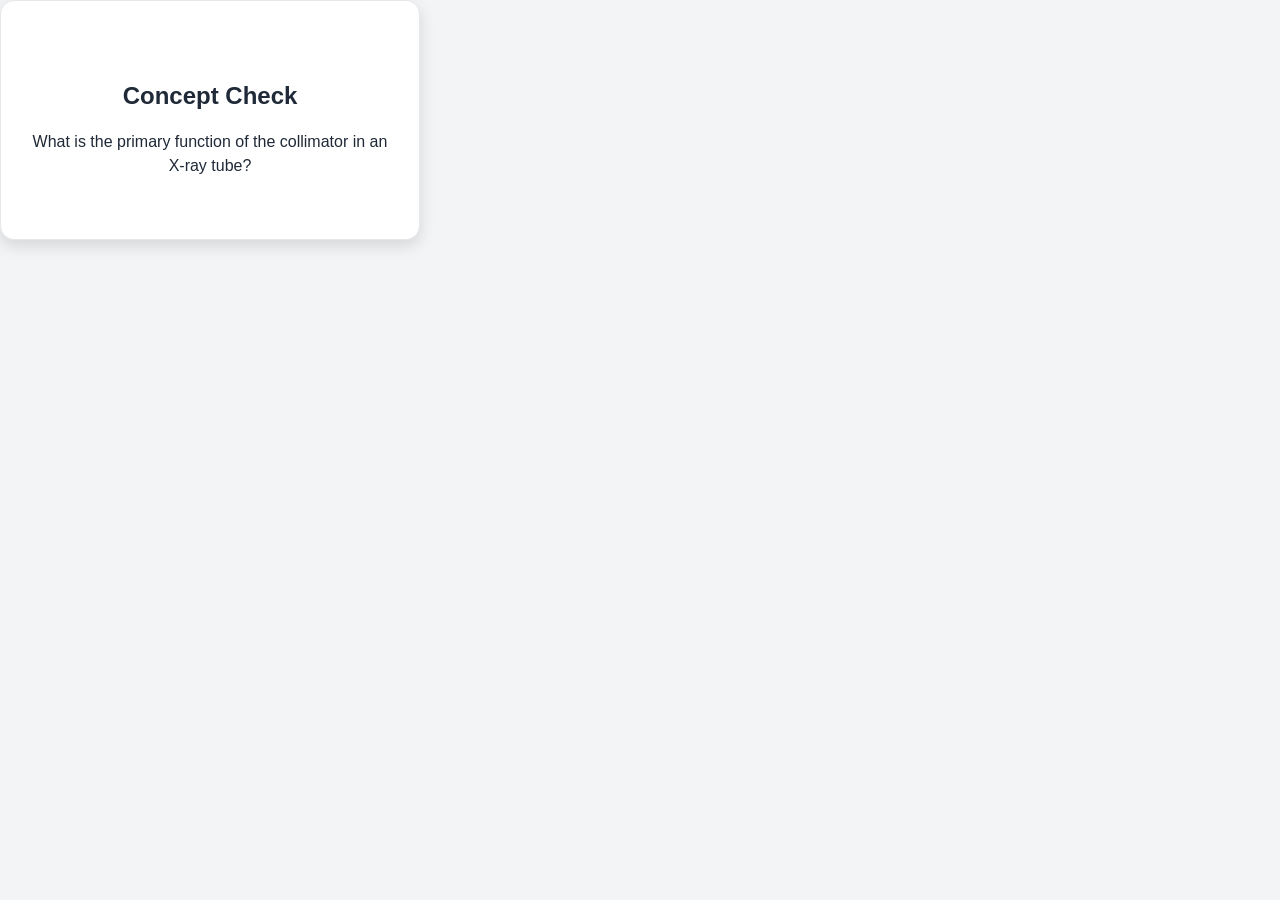
<file: index2.html>
<!DOCTYPE html>
<html lang="en">
<head>
  <meta charset="UTF-8">
  <title>Physics Flashcard</title>
  <!-- This links our HTML to our CSS file -->
  <link rel="stylesheet" href="style.css">
</head>
<body>
  
  <div class="card-container">
    <!-- We give this an ID so JavaScript can find it later -->
    <div class="card" id="flashcard">
      
      <div class="card-front">
        <h2>Concept Check</h2>
        <p>What is the primary function of the collimator in an X-ray tube?</p>
      </div>
      
      <div class="card-back">
        <h2>Answer</h2>
        <p>It restricts the size and shape of the X-ray beam to reduce patient dose and improve image contrast.</p>
      </div>
      
    </div>
  </div>

  <!-- This links our HTML to our JavaScript file -->
  <script src="script.js"></script>
</body>
</html>
</file>
<file: style.css>
*, *::before, *::after { box-sizing: border-box; }
:root {
    --bg: #f3f4f6; --surface: #ffffff; --surface-alt: #f9fafb;
    --text: #1f2937; --text-muted: #4b5563; --text-dim: #6b7280;
    --border: #e5e7eb; --border-strong: #d1d5db;
    --primary: #2563eb; --primary-dark: #1d4ed8;
    --green: #10b981; --green-dark: #059669;
    --purple: #8b5cf6; --purple-dark: #7c3aed;
    --red: #ef4444; --red-dark: #dc2626;
    --sidebar-bg: #111827; --sidebar-text: #9ca3af; --sidebar-active: #374151;
    --radius: 10px;
}
body.dark-mode {
    --bg: #111827; --surface: #1f2937; --surface-alt: #374151;
    --text: #f9fafb; --text-muted: #d1d5db; --text-dim: #9ca3af;
    --border: #374151; --border-strong: #4b5563;
}
html, body { height: 100%; }
body {
    margin: 0;
    font-family: 'Segoe UI', Roboto, Arial, sans-serif;
    background: var(--bg);
    color: var(--text);
    transition: background-color .3s, color .3s;
    -webkit-font-smoothing: antialiased;
}

/* THE critical rule — highest priority */
.hidden-view { display: none !important; }

.primary-btn { background: var(--primary); color: #fff; border: none; padding: 10px 18px; border-radius: 8px; font-weight: 700; cursor: pointer; font-size: 14px; }
.primary-btn:hover { background: var(--primary-dark); }
.green-btn { background: var(--green); color: #fff; border: none; padding: 10px 18px; border-radius: 8px; font-weight: 700; cursor: pointer; font-size: 14px; }
.green-btn:hover { background: var(--green-dark); }
.purple-btn { background: var(--purple); color: #fff; border: none; padding: 10px 18px; border-radius: 8px; font-weight: 700; cursor: pointer; font-size: 14px; }
.purple-btn:hover { background: var(--purple-dark); }
.grey-btn { background: var(--text-dim); color: #fff; border: none; padding: 10px 18px; border-radius: 8px; font-weight: 700; cursor: pointer; font-size: 14px; }
.small-btn { padding: 6px 12px; font-size: 13px; }

.modal-overlay { position: fixed; inset: 0; background: rgba(0,0,0,.6); display: flex; align-items: center; justify-content: center; z-index: 9999; padding: 20px; }
.modal-card { background: var(--surface); padding: 30px; border-radius: 12px; max-width: 480px; width: 100%; box-shadow: 0 20px 40px rgba(0,0,0,.3); }
.modal-card h2 { margin-top: 0; color: var(--primary); }
.modal-card p { color: var(--text-muted); line-height: 1.6; font-size: 15px; }
.modal-card button { margin-top: 16px; width: 100%; padding: 12px; }

/* AUTH — only when not hidden */
#auth-container { min-height: 100vh; display: flex; align-items: center; justify-content: center; background: linear-gradient(135deg, #111827 0%, #1e3a8a 100%); padding: 20px; }
.auth-card { background: #fff; padding: 36px 28px; border-radius: 14px; width: 100%; max-width: 400px; box-shadow: 0 20px 50px rgba(0,0,0,.4); }
.auth-logo { text-align: center; color: #2563eb; margin: 0 0 6px; font-size: 26px; }
#auth-subtitle { text-align: center; color: #6b7280; margin: 0 0 22px; font-size: 14px; }
#auth-form { display: flex; flex-direction: column; gap: 14px; }
#auth-form input, #auth-form select, #auth-form button { padding: 13px; border-radius: 8px; font-size: 14px; border: 1px solid #d1d5db; background: #fff; color: #1f2937; outline: none; }
#auth-form input:focus, #auth-form select:focus { border-color: #2563eb; }
#login-btn { background: #2563eb; color: #fff; border: none; font-weight: 700; cursor: pointer; }
#login-btn:hover { background: #1d4ed8; }
#login-btn:disabled { opacity: .6; cursor: not-allowed; }
.auth-toggle-text { text-align: center; margin: 20px 0 0; font-size: 13px; color: #4b5563; }
#auth-toggle-btn { color: #2563eb; font-weight: 700; text-decoration: none; margin-left: 4px; }
.auth-error { color: #991b1b; font-size: 13px; text-align: center; padding: 10px; background: #fee2e2; border-radius: 8px; margin: 0; line-height: 1.4; }
.auth-success { color: #065f46; font-size: 14px; text-align: center; padding: 14px; background: #d1fae5; border-radius: 8px; line-height: 1.5; margin: 0; }

#app-container { display: flex; min-height: 100vh; }
.sidebar { width: 240px; flex-shrink: 0; background: var(--sidebar-bg); color: #fff; padding: 20px; display: flex; flex-direction: column; height: 100vh; position: sticky; top: 0; overflow-y: auto; }
.sidebar-overlay { display: none; position: fixed; inset: 0; background: rgba(0,0,0,.5); z-index: 99; }
.sidebar-overlay.active { display: block; }
.logo { font-size: 22px; font-weight: 800; color: #60a5fa; margin-bottom: 14px; }
.user-profile-badge { background: #1f2937; padding: 10px; border-radius: 8px; font-size: 13px; font-weight: 700; color: #10b981; border-left: 4px solid #10b981; margin-bottom: 18px; overflow: hidden; text-overflow: ellipsis; white-space: nowrap; }
.sidebar nav { flex-grow: 1; }
.nav-btn { width: 100%; background: none; color: var(--sidebar-text); border: none; text-align: left; padding: 11px 12px; font-size: 14px; cursor: pointer; border-radius: 6px; margin-bottom: 4px; font-weight: 600; transition: .2s; display: flex; align-items: center; gap: 4px; }
.nav-btn:hover, .nav-btn.active { background: var(--sidebar-active); color: #fff; }
.nav-badge { display: inline-block; background: var(--red); color: white; font-size: 11px; font-weight: 800; padding: 1px 7px; border-radius: 10px; margin-left: auto; }
#logout-btn { background: var(--red); color: #fff; border: none; padding: 11px; border-radius: 8px; font-weight: 700; cursor: pointer; margin-top: 12px; }
#logout-btn:hover { background: var(--red-dark); }

.workspace { flex: 1; min-width: 0; padding: 30px; overflow-y: auto; }
.top-bar { display: flex; justify-content: space-between; align-items: center; margin-bottom: 24px; padding-bottom: 14px; border-bottom: 2px solid var(--border); gap: 12px; }
#menu-toggle { display: none; background: transparent; border: 1px solid var(--border-strong); color: var(--text-muted); font-size: 20px; padding: 6px 12px; border-radius: 8px; cursor: pointer; }
#section-title { margin: 0; font-size: 20px; flex-grow: 1; color: var(--text); }
#theme-btn { background: transparent; border: 1px solid var(--border-strong); color: var(--text-muted); padding: 8px 12px; border-radius: 8px; cursor: pointer; font-size: 16px; }
.app-section { display: none; flex-direction: column; align-items: flex-start; width: 100%; }
.active-section { display: flex; }
.hidden-section { display: none !important; }

.level-tabs { display: flex; gap: 6px; margin-bottom: 24px; width: 100%; border-bottom: 2px solid var(--border); padding-bottom: 12px; overflow-x: auto; }
.level-btn { background: none; border: none; padding: 9px 16px; font-size: 14px; font-weight: 700; color: var(--text-dim); cursor: pointer; border-radius: 6px; white-space: nowrap; }
.level-btn:hover { background: var(--border); color: var(--text); }
.level-btn.active-level { background: var(--primary); color: #fff; }
.overall-stats { background: var(--surface); border: 1px solid var(--border); border-radius: 10px; padding: 14px 18px; margin-bottom: 20px; font-size: 14px; color: var(--text-muted); display: flex; gap: 22px; flex-wrap: wrap; width: 100%; }
.overall-stats strong { color: var(--primary); }
.course-grid { display: grid; grid-template-columns: repeat(auto-fill, minmax(280px, 1fr)); gap: 16px; width: 100%; }
.course-card { background: var(--surface); border-radius: var(--radius); padding: 20px; box-shadow: 0 2px 6px rgba(0,0,0,.05); border: 1px solid var(--border); display: flex; flex-direction: column; transition: transform .2s, box-shadow .2s; }
.course-card:hover { transform: translateY(-3px); box-shadow: 0 10px 20px rgba(0,0,0,.08); }
.course-header { display: flex; justify-content: space-between; align-items: center; margin-bottom: 10px; gap: 8px; }
.course-code { font-size: 12px; font-weight: 800; color: var(--primary); background: rgba(37,99,235,.12); padding: 4px 10px; border-radius: 6px; }
.course-units { font-size: 12px; font-weight: 700; color: var(--text-dim); }
.course-title { font-size: 17px; font-weight: 700; color: var(--text); margin: 0 0 10px; }
.course-desc { font-size: 14px; color: var(--text-muted); line-height: 1.5; flex-grow: 1; margin-bottom: 16px; }
.course-progress-badge { background: rgba(16,185,129,.12); color: #059669; padding: 8px 12px; border-radius: 8px; font-size: 12px; font-weight: 700; margin-bottom: 12px; border-left: 3px solid #10b981; }
body.dark-mode .course-progress-badge { background: rgba(16,185,129,.2); color: #6ee7b7; }
.course-actions { display: flex; gap: 10px; }
.course-actions button { flex: 1; padding: 10px; font-size: 13px; }

.back-btn { background: transparent; border: 1px solid var(--border-strong); color: var(--text-muted); padding: 8px 14px; border-radius: 8px; font-weight: 700; cursor: pointer; margin-bottom: 20px; font-size: 13px; }
.back-btn:hover { background: var(--border); color: var(--text); }
.detail-hero { background: var(--surface); border-radius: var(--radius); padding: 24px; border: 1px solid var(--border); margin-bottom: 20px; }
.detail-hero .course-code { display: inline-block; margin-bottom: 10px; }
.detail-hero h2 { margin: 0 0 8px; font-size: 22px; color: var(--text); }
.detail-hero p { color: var(--text-muted); line-height: 1.6; margin: 0 0 16px; }
.detail-topics { background: var(--surface); border-radius: var(--radius); padding: 22px; border: 1px solid var(--border); margin-bottom: 20px; }
.detail-topics h3 { margin: 0 0 14px; color: var(--text); font-size: 16px; }
.detail-topics ul { margin: 0; padding-left: 20px; color: var(--text-muted); line-height: 1.9; font-size: 14px; }
.detail-actions { display: flex; gap: 12px; flex-wrap: wrap; }

.section-toolbar { width: 100%; display: flex; justify-content: flex-end; margin-bottom: 16px; }
.section-toolbar select { padding: 10px; border-radius: 8px; border: 1px solid var(--border-strong); background: var(--surface); color: var(--text); font-size: 14px; }
.progress-container { width: 100%; max-width: 480px; height: 8px; background: var(--border); border-radius: 4px; margin-bottom: 10px; overflow: hidden; }
.progress-bar { height: 100%; width: 0%; background: var(--green); transition: width .3s ease; }
#card-counter { font-weight: 700; margin-bottom: 16px; color: var(--text-muted); font-size: 13px; }
.card-container { width: 100%; max-width: 420px; height: 240px; perspective: 1000px; margin-bottom: 20px; }
.card { width: 100%; height: 100%; position: relative; transition: transform .6s; transform-style: preserve-3d; cursor: pointer; }
.card.is-flipped { transform: rotateY(180deg); }
.card-front, .card-back { width: 100%; height: 100%; position: absolute; backface-visibility: hidden; display: flex; flex-direction: column; align-items: center; justify-content: center; padding: 24px; text-align: center; border-radius: 14px; box-shadow: 0 6px 16px rgba(0,0,0,.12); }
.card-front { background: var(--surface); color: var(--text); border: 1px solid var(--border); }
.card-back { background: var(--primary); color: #fff; transform: rotateY(180deg); }
.card-front p, .card-back p { font-size: 16px; line-height: 1.5; margin: 0; }
.topic-tag { position: absolute; top: 12px; left: 12px; background: rgba(37,99,235,.15); color: var(--primary); font-size: 11px; padding: 3px 10px; border-radius: 12px; font-weight: 800; text-transform: uppercase; }
.button-group { display: flex; gap: 8px; flex-wrap: wrap; margin-bottom: 24px; }
.form-container { background: var(--surface); padding: 22px; border-radius: var(--radius); box-shadow: 0 2px 8px rgba(0,0,0,.05); display: flex; flex-direction: column; gap: 10px; width: 100%; max-width: 420px; border: 1px solid var(--border); }
.form-container h3 { margin: 0 0 4px; color: var(--text); font-size: 15px; }
.form-container input, .form-container select { padding: 11px; border: 1px solid var(--border-strong); border-radius: 8px; font-size: 14px; background: var(--surface); color: var(--text); }

.placeholder-box { background: var(--surface); border: 1px dashed var(--border-strong); border-radius: 14px; padding: 36px 24px; text-align: center; color: var(--text-muted); width: 100%; max-width: 620px; }
.placeholder-box h3 { color: var(--text); margin-top: 0; }
.quiz-container { width: 100%; max-width: 620px; background: var(--surface); border-radius: 14px; padding: 24px; box-shadow: 0 4px 16px rgba(0,0,0,.06); border: 1px solid var(--border); }
.quiz-header { display: flex; justify-content: space-between; align-items: center; border-bottom: 2px solid var(--border); padding-bottom: 14px; margin-bottom: 22px; gap: 10px; flex-wrap: wrap; }
#quiz-course-title { margin: 0; color: var(--primary); font-size: 17px; }
#quiz-progress { font-weight: 700; color: var(--text-muted); font-size: 13px; }
#quiz-question-text { font-size: 18px; color: var(--text); margin: 0 0 20px; line-height: 1.4; }
#quiz-image-container { width: 100%; margin-bottom: 16px; text-align: center; }
#quiz-image-container img { max-width: 100%; max-height: 280px; border-radius: 8px; border: 1px solid var(--border); display: inline-block; }
.quiz-options { display: flex; flex-direction: column; gap: 10px; }
.quiz-option-btn { background: var(--surface-alt); border: 2px solid var(--border); padding: 14px; border-radius: 10px; text-align: left; font-size: 14px; color: var(--text); cursor: pointer; transition: .2s; font-weight: 500; width: 100%; }
.quiz-option-btn:hover:not(:disabled) { background: rgba(37,99,235,.08); border-color: var(--primary); }
.quiz-option-btn.correct { background: #d1fae5 !important; border-color: var(--green) !important; color: #065f46 !important; font-weight: 700; }
.quiz-option-btn.wrong { background: #fee2e2 !important; border-color: var(--red) !important; color: #991b1b !important; }
.quiz-explanation { background: rgba(37,99,235,.08); border-left: 4px solid var(--primary); padding: 14px 16px; border-radius: 8px; margin-top: 18px; font-size: 14px; line-height: 1.6; color: var(--text-muted); }
.quiz-explanation strong { color: var(--primary); }
body.dark-mode .quiz-option-btn.correct { background: #064e3b !important; color: #a7f3d0 !important; }
body.dark-mode .quiz-option-btn.wrong { background: #7f1d1d !important; color: #fecaca !important; }
.review-actions { display: flex; gap: 12px; flex-wrap: wrap; }

.notes-workspace { display: flex; width: 100%; max-width: 980px; min-height: 500px; background: var(--surface); border-radius: 14px; border: 1px solid var(--border); overflow: hidden; box-shadow: 0 4px 12px rgba(0,0,0,.05); flex-direction: row; }
.notes-sidebar { width: 280px; flex-shrink: 0; background: var(--surface-alt); border-right: 1px solid var(--border); padding: 18px; overflow-y: auto; }
.notes-sidebar h3 { margin: 0 0 12px; color: var(--text); font-size: 15px; }
.notes-list { display: flex; flex-direction: column; gap: 6px; }
.note-item-btn { background: var(--surface); border: 1px solid var(--border); padding: 11px 12px; border-radius: 8px; text-align: left; font-size: 13px; font-weight: 700; color: var(--text-muted); cursor: pointer; transition: .2s; }
.note-item-btn:hover, .note-item-btn.active-note { background: rgba(37,99,235,.1); border-color: var(--primary); color: var(--primary); }
.notes-reader { flex: 1; min-width: 0; padding: 24px; overflow-y: auto; background: var(--surface); }
.notes-reader h2 { color: var(--primary); margin-top: 0; font-size: 20px; }
.notes-reader h3 { color: var(--text); font-size: 15px; margin: 20px 0 8px; }
.notes-reader p, .notes-reader li { color: var(--text-muted); line-height: 1.7; font-size: 14px; }
.note-callout { background: rgba(16,185,129,.1); border-left: 4px solid var(--green); padding: 14px 16px; border-radius: 8px; margin: 18px 0; color: var(--text-muted); font-size: 14px; line-height: 1.6; }

.info-container { width: 100%; max-width: 900px; display: flex; flex-direction: column; gap: 20px; }
.info-banner { color: #fff; padding: 24px; border-radius: 14px; }
.info-banner h3 { margin: 0 0 8px; font-size: 20px; }
.info-banner p { margin: 0; opacity: .92; font-size: 14px; line-height: 1.5; }
.blue-banner { background: #1e3a8a; }
.green-banner { background: #065f46; }
.purple-banner { background: #5b21b6; }
.history-timeline { display: flex; flex-direction: column; gap: 14px; border-left: 3px solid var(--primary); padding-left: 20px; margin-left: 8px; }
.timeline-item { background: var(--surface); padding: 16px 18px; border-radius: 10px; border: 1px solid var(--border); }
.timeline-date { font-size: 12px; font-weight: 800; color: var(--primary); margin-bottom: 4px; }
.timeline-item h4 { margin: 0 0 6px; color: var(--text); font-size: 15px; }
.timeline-item p { margin: 0; color: var(--text-muted); font-size: 13px; line-height: 1.6; }
.library-grid { display: grid; grid-template-columns: repeat(auto-fill, minmax(260px, 1fr)); gap: 16px; }
.library-card { background: var(--surface); padding: 20px; border-radius: 12px; border: 1px solid var(--border); display: flex; flex-direction: column; gap: 8px; }
.library-card h4 { margin: 0; color: var(--text); font-size: 15px; }
.library-card p { margin: 0; color: var(--text-muted); font-size: 13px; line-height: 1.5; flex-grow: 1; }
.library-card a { display: inline-block; padding: 9px 14px; border-radius: 8px; background: var(--primary); color: #fff; text-decoration: none; font-weight: 700; font-size: 13px; text-align: center; margin-top: 6px; }
.library-card a:hover { background: var(--primary-dark); }
.scholarship-list { display: flex; flex-direction: column; gap: 14px; }
.scholarship-card { background: var(--surface); padding: 18px; border-radius: 12px; border: 1px solid var(--border); }
.scholarship-header { display: flex; justify-content: space-between; align-items: flex-start; margin-bottom: 8px; gap: 10px; flex-wrap: wrap; }
.scholarship-header h4 { margin: 0; color: var(--text); font-size: 16px; }
.status-badge { font-size: 11px; font-weight: 800; padding: 4px 10px; border-radius: 12px; }
.active-badge { background: #d1fae5; color: #065f46; }
.pending-badge { background: #fef3c7; color: #92400e; }
.scholarship-card p { font-size: 13px; color: var(--text-muted); margin: 6px 0; line-height: 1.5; }
.scholarship-card a { display: inline-block; margin-top: 8px; padding: 9px 14px; border-radius: 8px; background: var(--green); color: #fff; font-weight: 700; font-size: 13px; text-decoration: none; }
.scholarship-card a:hover { background: var(--green-dark); }
.ai-chat-container { width: 100%; max-width: 800px; background: var(--surface); border-radius: 12px; border: 1px solid var(--border); display: flex; flex-direction: column; height: 440px; overflow: hidden; }
.ai-chat-history { flex-grow: 1; padding: 18px; overflow-y: auto; display: flex; flex-direction: column; gap: 12px; background: var(--surface-alt); }
.chat-message { padding: 12px 14px; border-radius: 10px; max-width: 85%; line-height: 1.5; font-size: 14px; }
.ai-msg { background: rgba(37,99,235,.12); color: var(--text); align-self: flex-start; border-bottom-left-radius: 0; }
.user-msg { background: var(--green); color: #fff; align-self: flex-end; border-bottom-right-radius: 0; }
.ai-controls { display: flex; gap: 8px; padding: 12px; background: var(--surface); border-top: 1px solid var(--border); }
#ai-chat-input { flex-grow: 1; padding: 11px; border: 1px solid var(--border-strong); border-radius: 8px; font-size: 14px; background: var(--surface); color: var(--text); }
.leaderboard-container { width: 100%; max-width: 820px; display: flex; flex-direction: column; gap: 18px; }
.leaderboard-header h2 { margin: 0 0 4px; color: var(--text); font-size: 20px; }
.leaderboard-header p { margin: 0; color: var(--text-muted); font-size: 13px; }
.my-stats-card { background: var(--surface); padding: 18px; border-radius: 12px; display: flex; align-items: center; gap: 16px; border: 1px solid var(--border); flex-wrap: wrap; }
.avatar-upload-wrapper { width: 56px; height: 56px; border-radius: 50%; overflow: hidden; background: rgba(37,99,235,.15); position: relative; display: flex; align-items: center; justify-content: center; border: 2px solid var(--primary); flex-shrink: 0; }
.avatar-upload-wrapper img { width: 100%; height: 100%; object-fit: cover; }
.my-stats-info { flex-grow: 1; min-width: 140px; }
.my-stats-info h4 { margin: 0 0 3px; font-size: 16px; color: var(--text); }
.my-stats-info p { margin: 0; font-size: 12px; color: var(--text-dim); font-weight: 700; }
.streak-badge { background: #fef3c7; color: #d97706; padding: 7px 12px; border-radius: 18px; font-weight: 800; font-size: 12px; border: 1px solid #fde68a; }
.leaderboard-table-wrapper { background: var(--surface); border-radius: 12px; overflow-x: auto; border: 1px solid var(--border); }
.leaderboard-table { width: 100%; border-collapse: collapse; text-align: left; min-width: 520px; }
.leaderboard-table th { background: var(--surface-alt); padding: 12px 16px; font-size: 12px; color: var(--text-muted); border-bottom: 1px solid var(--border); font-weight: 800; text-transform: uppercase; letter-spacing: .04em; }
.leaderboard-table td { padding: 12px 16px; border-bottom: 1px solid var(--border); font-size: 13px; color: var(--text); }
.rank-cell { font-weight: 800; color: var(--primary); }

.profile-header-card { background: var(--surface); border: 1px solid var(--border); border-radius: 14px; padding: 24px; display: flex; gap: 24px; align-items: center; flex-wrap: wrap; }
.profile-avatar-wrapper { width: 96px; height: 96px; border-radius: 50%; overflow: hidden; background: rgba(37,99,235,.15); border: 3px solid var(--primary); position: relative; flex-shrink: 0; cursor: pointer; display: flex; align-items: center; justify-content: center; }
.profile-avatar-wrapper img { width: 100%; height: 100%; object-fit: cover; }
.profile-avatar-wrapper input { position: absolute; inset: 0; opacity: 0; cursor: pointer; }
.profile-info { flex: 1; min-width: 200px; }
.profile-info h2 { margin: 0 0 8px; color: var(--text); font-size: 22px; }
.profile-info p { margin: 4px 0; color: var(--text-muted); font-size: 14px; }
.profile-info strong { color: var(--text); }
.profile-two-col { display: grid; grid-template-columns: 1fr; gap: 20px; width: 100%; }
.profile-card { background: var(--surface); border: 1px solid var(--border); border-radius: 14px; padding: 20px; }
.profile-card h3 { margin: 0 0 14px; color: var(--text); font-size: 16px; }
.profile-card > p { color: var(--text-muted); font-size: 14px; margin: 0; }
.activity-item { display: flex; justify-content: space-between; align-items: center; padding: 10px 0; border-bottom: 1px solid var(--border); font-size: 14px; gap: 10px; flex-wrap: wrap; }
.activity-item:last-child { border-bottom: none; }
.activity-course { font-weight: 700; color: var(--text); }
.activity-score { color: var(--primary); font-weight: 700; }
.activity-date { color: var(--text-dim); font-size: 12px; }
.course-mini-row { display: flex; justify-content: space-between; align-items: center; padding: 10px 0; border-bottom: 1px solid var(--border); font-size: 14px; gap: 10px; flex-wrap: wrap; }
.course-mini-row:last-child { border-bottom: none; }
.course-mini-name { font-weight: 700; color: var(--text); }
.course-mini-stats { color: var(--text-muted); font-size: 13px; }
.password-form { display: flex; flex-direction: column; gap: 10px; max-width: 400px; }
.password-form input { padding: 11px; border: 1px solid var(--border-strong); border-radius: 8px; font-size: 14px; background: var(--surface); color: var(--text); }
.password-form button { align-self: flex-start; }
#password-message { font-size: 13px; padding: 10px; border-radius: 8px; margin: 0; line-height: 1.5; }
#password-message.success { background: #d1fae5; color: #065f46; }
#password-message.error { background: #fee2e2; color: #991b1b; }

@media (min-width: 768px) {
    .profile-two-col { grid-template-columns: 1fr 1fr; }
    .sidebar { position: sticky; transform: none; }
    #menu-toggle { display: none; }
    .sidebar-overlay { display: none !important; }
    .course-grid { grid-template-columns: repeat(auto-fill, minmax(280px, 1fr)); }
    .notes-workspace { flex-direction: row; }
    .notes-sidebar { width: 280px; border-right: 1px solid var(--border); border-bottom: none; max-height: none; }
}

@media (max-width: 767px) {
    .sidebar { position: fixed; left: 0; top: 0; height: 100vh; z-index: 100; transform: translateX(-100%); transition: transform .25s ease; box-shadow: 4px 0 15px rgba(0,0,0,.3); }
    .sidebar.open { transform: translateX(0); }
    #menu-toggle { display: block; }
    .workspace { padding: 16px; }
    .notes-workspace { flex-direction: column; min-height: auto; }
    .notes-sidebar { width: 100%; border-right: none; border-bottom: 1px solid var(--border); max-height: 240px; }
    .course-grid { grid-template-columns: 1fr; }
    .library-grid { grid-template-columns: 1fr; }
}*, *::before, *::after { box-sizing: border-box; }
:root {
    --bg: #f3f4f6; --surface: #ffffff; --surface-alt: #f9fafb;
    --text: #1f2937; --text-muted: #4b5563; --text-dim: #6b7280;
    --border: #e5e7eb; --border-strong: #d1d5db;
    --primary: #2563eb; --primary-dark: #1d4ed8;
    --green: #10b981; --green-dark: #059669;
    --purple: #8b5cf6; --purple-dark: #7c3aed;
    --red: #ef4444; --red-dark: #dc2626;
    --sidebar-bg: #111827; --sidebar-text: #9ca3af; --sidebar-active: #374151;
    --radius: 10px;
}
body.dark-mode {
    --bg: #111827; --surface: #1f2937; --surface-alt: #374151;
    --text: #f9fafb; --text-muted: #d1d5db; --text-dim: #9ca3af;
    --border: #374151; --border-strong: #4b5563;
}
html, body { height: 100%; }
body {
    margin: 0;
    font-family: 'Segoe UI', Roboto, Arial, sans-serif;
    background: var(--bg);
    color: var(--text);
    transition: background-color .3s, color .3s;
    -webkit-font-smoothing: antialiased;
}

/* THE critical rule — highest priority */
.hidden-view { display: none !important; }

.primary-btn { background: var(--primary); color: #fff; border: none; padding: 10px 18px; border-radius: 8px; font-weight: 700; cursor: pointer; font-size: 14px; }
.primary-btn:hover { background: var(--primary-dark); }
.green-btn { background: var(--green); color: #fff; border: none; padding: 10px 18px; border-radius: 8px; font-weight: 700; cursor: pointer; font-size: 14px; }
.green-btn:hover { background: var(--green-dark); }
.purple-btn { background: var(--purple); color: #fff; border: none; padding: 10px 18px; border-radius: 8px; font-weight: 700; cursor: pointer; font-size: 14px; }
.purple-btn:hover { background: var(--purple-dark); }
.grey-btn { background: var(--text-dim); color: #fff; border: none; padding: 10px 18px; border-radius: 8px; font-weight: 700; cursor: pointer; font-size: 14px; }
.small-btn { padding: 6px 12px; font-size: 13px; }

.modal-overlay { position: fixed; inset: 0; background: rgba(0,0,0,.6); display: flex; align-items: center; justify-content: center; z-index: 9999; padding: 20px; }
.modal-card { background: var(--surface); padding: 30px; border-radius: 12px; max-width: 480px; width: 100%; box-shadow: 0 20px 40px rgba(0,0,0,.3); }
.modal-card h2 { margin-top: 0; color: var(--primary); }
.modal-card p { color: var(--text-muted); line-height: 1.6; font-size: 15px; }
.modal-card button { margin-top: 16px; width: 100%; padding: 12px; }

/* AUTH — only when not hidden */
#auth-container { min-height: 100vh; display: flex; align-items: center; justify-content: center; background: linear-gradient(135deg, #111827 0%, #1e3a8a 100%); padding: 20px; }
.auth-card { background: #fff; padding: 36px 28px; border-radius: 14px; width: 100%; max-width: 400px; box-shadow: 0 20px 50px rgba(0,0,0,.4); }
.auth-logo { text-align: center; color: #2563eb; margin: 0 0 6px; font-size: 26px; }
#auth-subtitle { text-align: center; color: #6b7280; margin: 0 0 22px; font-size: 14px; }
#auth-form { display: flex; flex-direction: column; gap: 14px; }
#auth-form input, #auth-form select, #auth-form button { padding: 13px; border-radius: 8px; font-size: 14px; border: 1px solid #d1d5db; background: #fff; color: #1f2937; outline: none; }
#auth-form input:focus, #auth-form select:focus { border-color: #2563eb; }
#login-btn { background: #2563eb; color: #fff; border: none; font-weight: 700; cursor: pointer; }
#login-btn:hover { background: #1d4ed8; }
#login-btn:disabled { opacity: .6; cursor: not-allowed; }
.auth-toggle-text { text-align: center; margin: 20px 0 0; font-size: 13px; color: #4b5563; }
#auth-toggle-btn { color: #2563eb; font-weight: 700; text-decoration: none; margin-left: 4px; }
.auth-error { color: #991b1b; font-size: 13px; text-align: center; padding: 10px; background: #fee2e2; border-radius: 8px; margin: 0; line-height: 1.4; }
.auth-success { color: #065f46; font-size: 14px; text-align: center; padding: 14px; background: #d1fae5; border-radius: 8px; line-height: 1.5; margin: 0; }

#app-container { display: flex; min-height: 100vh; }
.sidebar { width: 240px; flex-shrink: 0; background: var(--sidebar-bg); color: #fff; padding: 20px; display: flex; flex-direction: column; height: 100vh; position: sticky; top: 0; overflow-y: auto; }
.sidebar-overlay { display: none; position: fixed; inset: 0; background: rgba(0,0,0,.5); z-index: 99; }
.sidebar-overlay.active { display: block; }
.logo { font-size: 22px; font-weight: 800; color: #60a5fa; margin-bottom: 14px; }
.user-profile-badge { background: #1f2937; padding: 10px; border-radius: 8px; font-size: 13px; font-weight: 700; color: #10b981; border-left: 4px solid #10b981; margin-bottom: 18px; overflow: hidden; text-overflow: ellipsis; white-space: nowrap; }
.sidebar nav { flex-grow: 1; }
.nav-btn { width: 100%; background: none; color: var(--sidebar-text); border: none; text-align: left; padding: 11px 12px; font-size: 14px; cursor: pointer; border-radius: 6px; margin-bottom: 4px; font-weight: 600; transition: .2s; display: flex; align-items: center; gap: 4px; }
.nav-btn:hover, .nav-btn.active { background: var(--sidebar-active); color: #fff; }
.nav-badge { display: inline-block; background: var(--red); color: white; font-size: 11px; font-weight: 800; padding: 1px 7px; border-radius: 10px; margin-left: auto; }
#logout-btn { background: var(--red); color: #fff; border: none; padding: 11px; border-radius: 8px; font-weight: 700; cursor: pointer; margin-top: 12px; }
#logout-btn:hover { background: var(--red-dark); }

.workspace { flex: 1; min-width: 0; padding: 30px; overflow-y: auto; }
.top-bar { display: flex; justify-content: space-between; align-items: center; margin-bottom: 24px; padding-bottom: 14px; border-bottom: 2px solid var(--border); gap: 12px; }
#menu-toggle { display: none; background: transparent; border: 1px solid var(--border-strong); color: var(--text-muted); font-size: 20px; padding: 6px 12px; border-radius: 8px; cursor: pointer; }
#section-title { margin: 0; font-size: 20px; flex-grow: 1; color: var(--text); }
#theme-btn { background: transparent; border: 1px solid var(--border-strong); color: var(--text-muted); padding: 8px 12px; border-radius: 8px; cursor: pointer; font-size: 16px; }
.app-section { display: none; flex-direction: column; align-items: flex-start; width: 100%; }
.active-section { display: flex; }
.hidden-section { display: none !important; }

.level-tabs { display: flex; gap: 6px; margin-bottom: 24px; width: 100%; border-bottom: 2px solid var(--border); padding-bottom: 12px; overflow-x: auto; }
.level-btn { background: none; border: none; padding: 9px 16px; font-size: 14px; font-weight: 700; color: var(--text-dim); cursor: pointer; border-radius: 6px; white-space: nowrap; }
.level-btn:hover { background: var(--border); color: var(--text); }
.level-btn.active-level { background: var(--primary); color: #fff; }
.overall-stats { background: var(--surface); border: 1px solid var(--border); border-radius: 10px; padding: 14px 18px; margin-bottom: 20px; font-size: 14px; color: var(--text-muted); display: flex; gap: 22px; flex-wrap: wrap; width: 100%; }
.overall-stats strong { color: var(--primary); }
.course-grid { display: grid; grid-template-columns: repeat(auto-fill, minmax(280px, 1fr)); gap: 16px; width: 100%; }
.course-card { background: var(--surface); border-radius: var(--radius); padding: 20px; box-shadow: 0 2px 6px rgba(0,0,0,.05); border: 1px solid var(--border); display: flex; flex-direction: column; transition: transform .2s, box-shadow .2s; }
.course-card:hover { transform: translateY(-3px); box-shadow: 0 10px 20px rgba(0,0,0,.08); }
.course-header { display: flex; justify-content: space-between; align-items: center; margin-bottom: 10px; gap: 8px; }
.course-code { font-size: 12px; font-weight: 800; color: var(--primary); background: rgba(37,99,235,.12); padding: 4px 10px; border-radius: 6px; }
.course-units { font-size: 12px; font-weight: 700; color: var(--text-dim); }
.course-title { font-size: 17px; font-weight: 700; color: var(--text); margin: 0 0 10px; }
.course-desc { font-size: 14px; color: var(--text-muted); line-height: 1.5; flex-grow: 1; margin-bottom: 16px; }
.course-progress-badge { background: rgba(16,185,129,.12); color: #059669; padding: 8px 12px; border-radius: 8px; font-size: 12px; font-weight: 700; margin-bottom: 12px; border-left: 3px solid #10b981; }
body.dark-mode .course-progress-badge { background: rgba(16,185,129,.2); color: #6ee7b7; }
.course-actions { display: flex; gap: 10px; }
.course-actions button { flex: 1; padding: 10px; font-size: 13px; }

.back-btn { background: transparent; border: 1px solid var(--border-strong); color: var(--text-muted); padding: 8px 14px; border-radius: 8px; font-weight: 700; cursor: pointer; margin-bottom: 20px; font-size: 13px; }
.back-btn:hover { background: var(--border); color: var(--text); }
.detail-hero { background: var(--surface); border-radius: var(--radius); padding: 24px; border: 1px solid var(--border); margin-bottom: 20px; }
.detail-hero .course-code { display: inline-block; margin-bottom: 10px; }
.detail-hero h2 { margin: 0 0 8px; font-size: 22px; color: var(--text); }
.detail-hero p { color: var(--text-muted); line-height: 1.6; margin: 0 0 16px; }
.detail-topics { background: var(--surface); border-radius: var(--radius); padding: 22px; border: 1px solid var(--border); margin-bottom: 20px; }
.detail-topics h3 { margin: 0 0 14px; color: var(--text); font-size: 16px; }
.detail-topics ul { margin: 0; padding-left: 20px; color: var(--text-muted); line-height: 1.9; font-size: 14px; }
.detail-actions { display: flex; gap: 12px; flex-wrap: wrap; }

.section-toolbar { width: 100%; display: flex; justify-content: flex-end; margin-bottom: 16px; }
.section-toolbar select { padding: 10px; border-radius: 8px; border: 1px solid var(--border-strong); background: var(--surface); color: var(--text); font-size: 14px; }
.progress-container { width: 100%; max-width: 480px; height: 8px; background: var(--border); border-radius: 4px; margin-bottom: 10px; overflow: hidden; }
.progress-bar { height: 100%; width: 0%; background: var(--green); transition: width .3s ease; }
#card-counter { font-weight: 700; margin-bottom: 16px; color: var(--text-muted); font-size: 13px; }
.card-container { width: 100%; max-width: 420px; height: 240px; perspective: 1000px; margin-bottom: 20px; }
.card { width: 100%; height: 100%; position: relative; transition: transform .6s; transform-style: preserve-3d; cursor: pointer; }
.card.is-flipped { transform: rotateY(180deg); }
.card-front, .card-back { width: 100%; height: 100%; position: absolute; backface-visibility: hidden; display: flex; flex-direction: column; align-items: center; justify-content: center; padding: 24px; text-align: center; border-radius: 14px; box-shadow: 0 6px 16px rgba(0,0,0,.12); }
.card-front { background: var(--surface); color: var(--text); border: 1px solid var(--border); }
.card-back { background: var(--primary); color: #fff; transform: rotateY(180deg); }
.card-front p, .card-back p { font-size: 16px; line-height: 1.5; margin: 0; }
.topic-tag { position: absolute; top: 12px; left: 12px; background: rgba(37,99,235,.15); color: var(--primary); font-size: 11px; padding: 3px 10px; border-radius: 12px; font-weight: 800; text-transform: uppercase; }
.button-group { display: flex; gap: 8px; flex-wrap: wrap; margin-bottom: 24px; }
.form-container { background: var(--surface); padding: 22px; border-radius: var(--radius); box-shadow: 0 2px 8px rgba(0,0,0,.05); display: flex; flex-direction: column; gap: 10px; width: 100%; max-width: 420px; border: 1px solid var(--border); }
.form-container h3 { margin: 0 0 4px; color: var(--text); font-size: 15px; }
.form-container input, .form-container select { padding: 11px; border: 1px solid var(--border-strong); border-radius: 8px; font-size: 14px; background: var(--surface); color: var(--text); }

.placeholder-box { background: var(--surface); border: 1px dashed var(--border-strong); border-radius: 14px; padding: 36px 24px; text-align: center; color: var(--text-muted); width: 100%; max-width: 620px; }
.placeholder-box h3 { color: var(--text); margin-top: 0; }
.quiz-container { width: 100%; max-width: 620px; background: var(--surface); border-radius: 14px; padding: 24px; box-shadow: 0 4px 16px rgba(0,0,0,.06); border: 1px solid var(--border); }
.quiz-header { display: flex; justify-content: space-between; align-items: center; border-bottom: 2px solid var(--border); padding-bottom: 14px; margin-bottom: 22px; gap: 10px; flex-wrap: wrap; }
#quiz-course-title { margin: 0; color: var(--primary); font-size: 17px; }
#quiz-progress { font-weight: 700; color: var(--text-muted); font-size: 13px; }
#quiz-question-text { font-size: 18px; color: var(--text); margin: 0 0 20px; line-height: 1.4; }
#quiz-image-container { width: 100%; margin-bottom: 16px; text-align: center; }
#quiz-image-container img { max-width: 100%; max-height: 280px; border-radius: 8px; border: 1px solid var(--border); display: inline-block; }
.quiz-options { display: flex; flex-direction: column; gap: 10px; }
.quiz-option-btn { background: var(--surface-alt); border: 2px solid var(--border); padding: 14px; border-radius: 10px; text-align: left; font-size: 14px; color: var(--text); cursor: pointer; transition: .2s; font-weight: 500; width: 100%; }
.quiz-option-btn:hover:not(:disabled) { background: rgba(37,99,235,.08); border-color: var(--primary); }
.quiz-option-btn.correct { background: #d1fae5 !important; border-color: var(--green) !important; color: #065f46 !important; font-weight: 700; }
.quiz-option-btn.wrong { background: #fee2e2 !important; border-color: var(--red) !important; color: #991b1b !important; }
.quiz-explanation { background: rgba(37,99,235,.08); border-left: 4px solid var(--primary); padding: 14px 16px; border-radius: 8px; margin-top: 18px; font-size: 14px; line-height: 1.6; color: var(--text-muted); }
.quiz-explanation strong { color: var(--primary); }
body.dark-mode .quiz-option-btn.correct { background: #064e3b !important; color: #a7f3d0 !important; }
body.dark-mode .quiz-option-btn.wrong { background: #7f1d1d !important; color: #fecaca !important; }
.review-actions { display: flex; gap: 12px; flex-wrap: wrap; }

.notes-workspace { display: flex; width: 100%; max-width: 980px; min-height: 500px; background: var(--surface); border-radius: 14px; border: 1px solid var(--border); overflow: hidden; box-shadow: 0 4px 12px rgba(0,0,0,.05); flex-direction: row; }
.notes-sidebar { width: 280px; flex-shrink: 0; background: var(--surface-alt); border-right: 1px solid var(--border); padding: 18px; overflow-y: auto; }
.notes-sidebar h3 { margin: 0 0 12px; color: var(--text); font-size: 15px; }
.notes-list { display: flex; flex-direction: column; gap: 6px; }
.note-item-btn { background: var(--surface); border: 1px solid var(--border); padding: 11px 12px; border-radius: 8px; text-align: left; font-size: 13px; font-weight: 700; color: var(--text-muted); cursor: pointer; transition: .2s; }
.note-item-btn:hover, .note-item-btn.active-note { background: rgba(37,99,235,.1); border-color: var(--primary); color: var(--primary); }
.notes-reader { flex: 1; min-width: 0; padding: 24px; overflow-y: auto; background: var(--surface); }
.notes-reader h2 { color: var(--primary); margin-top: 0; font-size: 20px; }
.notes-reader h3 { color: var(--text); font-size: 15px; margin: 20px 0 8px; }
.notes-reader p, .notes-reader li { color: var(--text-muted); line-height: 1.7; font-size: 14px; }
.note-callout { background: rgba(16,185,129,.1); border-left: 4px solid var(--green); padding: 14px 16px; border-radius: 8px; margin: 18px 0; color: var(--text-muted); font-size: 14px; line-height: 1.6; }

.info-container { width: 100%; max-width: 900px; display: flex; flex-direction: column; gap: 20px; }
.info-banner { color: #fff; padding: 24px; border-radius: 14px; }
.info-banner h3 { margin: 0 0 8px; font-size: 20px; }
.info-banner p { margin: 0; opacity: .92; font-size: 14px; line-height: 1.5; }
.blue-banner { background: #1e3a8a; }
.green-banner { background: #065f46; }
.purple-banner { background: #5b21b6; }
.history-timeline { display: flex; flex-direction: column; gap: 14px; border-left: 3px solid var(--primary); padding-left: 20px; margin-left: 8px; }
.timeline-item { background: var(--surface); padding: 16px 18px; border-radius: 10px; border: 1px solid var(--border); }
.timeline-date { font-size: 12px; font-weight: 800; color: var(--primary); margin-bottom: 4px; }
.timeline-item h4 { margin: 0 0 6px; color: var(--text); font-size: 15px; }
.timeline-item p { margin: 0; color: var(--text-muted); font-size: 13px; line-height: 1.6; }
.library-grid { display: grid; grid-template-columns: repeat(auto-fill, minmax(260px, 1fr)); gap: 16px; }
.library-card { background: var(--surface); padding: 20px; border-radius: 12px; border: 1px solid var(--border); display: flex; flex-direction: column; gap: 8px; }
.library-card h4 { margin: 0; color: var(--text); font-size: 15px; }
.library-card p { margin: 0; color: var(--text-muted); font-size: 13px; line-height: 1.5; flex-grow: 1; }
.library-card a { display: inline-block; padding: 9px 14px; border-radius: 8px; background: var(--primary); color: #fff; text-decoration: none; font-weight: 700; font-size: 13px; text-align: center; margin-top: 6px; }
.library-card a:hover { background: var(--primary-dark); }
.scholarship-list { display: flex; flex-direction: column; gap: 14px; }
.scholarship-card { background: var(--surface); padding: 18px; border-radius: 12px; border: 1px solid var(--border); }
.scholarship-header { display: flex; justify-content: space-between; align-items: flex-start; margin-bottom: 8px; gap: 10px; flex-wrap: wrap; }
.scholarship-header h4 { margin: 0; color: var(--text); font-size: 16px; }
.status-badge { font-size: 11px; font-weight: 800; padding: 4px 10px; border-radius: 12px; }
.active-badge { background: #d1fae5; color: #065f46; }
.pending-badge { background: #fef3c7; color: #92400e; }
.scholarship-card p { font-size: 13px; color: var(--text-muted); margin: 6px 0; line-height: 1.5; }
.scholarship-card a { display: inline-block; margin-top: 8px; padding: 9px 14px; border-radius: 8px; background: var(--green); color: #fff; font-weight: 700; font-size: 13px; text-decoration: none; }
.scholarship-card a:hover { background: var(--green-dark); }
.ai-chat-container { width: 100%; max-width: 800px; background: var(--surface); border-radius: 12px; border: 1px solid var(--border); display: flex; flex-direction: column; height: 440px; overflow: hidden; }
.ai-chat-history { flex-grow: 1; padding: 18px; overflow-y: auto; display: flex; flex-direction: column; gap: 12px; background: var(--surface-alt); }
.chat-message { padding: 12px 14px; border-radius: 10px; max-width: 85%; line-height: 1.5; font-size: 14px; }
.ai-msg { background: rgba(37,99,235,.12); color: var(--text); align-self: flex-start; border-bottom-left-radius: 0; }
.user-msg { background: var(--green); color: #fff; align-self: flex-end; border-bottom-right-radius: 0; }
.ai-controls { display: flex; gap: 8px; padding: 12px; background: var(--surface); border-top: 1px solid var(--border); }
#ai-chat-input { flex-grow: 1; padding: 11px; border: 1px solid var(--border-strong); border-radius: 8px; font-size: 14px; background: var(--surface); color: var(--text); }
.leaderboard-container { width: 100%; max-width: 820px; display: flex; flex-direction: column; gap: 18px; }
.leaderboard-header h2 { margin: 0 0 4px; color: var(--text); font-size: 20px; }
.leaderboard-header p { margin: 0; color: var(--text-muted); font-size: 13px; }
.my-stats-card { background: var(--surface); padding: 18px; border-radius: 12px; display: flex; align-items: center; gap: 16px; border: 1px solid var(--border); flex-wrap: wrap; }
.avatar-upload-wrapper { width: 56px; height: 56px; border-radius: 50%; overflow: hidden; background: rgba(37,99,235,.15); position: relative; display: flex; align-items: center; justify-content: center; border: 2px solid var(--primary); flex-shrink: 0; }
.avatar-upload-wrapper img { width: 100%; height: 100%; object-fit: cover; }
.my-stats-info { flex-grow: 1; min-width: 140px; }
.my-stats-info h4 { margin: 0 0 3px; font-size: 16px; color: var(--text); }
.my-stats-info p { margin: 0; font-size: 12px; color: var(--text-dim); font-weight: 700; }
.streak-badge { background: #fef3c7; color: #d97706; padding: 7px 12px; border-radius: 18px; font-weight: 800; font-size: 12px; border: 1px solid #fde68a; }
.leaderboard-table-wrapper { background: var(--surface); border-radius: 12px; overflow-x: auto; border: 1px solid var(--border); }
.leaderboard-table { width: 100%; border-collapse: collapse; text-align: left; min-width: 520px; }
.leaderboard-table th { background: var(--surface-alt); padding: 12px 16px; font-size: 12px; color: var(--text-muted); border-bottom: 1px solid var(--border); font-weight: 800; text-transform: uppercase; letter-spacing: .04em; }
.leaderboard-table td { padding: 12px 16px; border-bottom: 1px solid var(--border); font-size: 13px; color: var(--text); }
.rank-cell { font-weight: 800; color: var(--primary); }

.profile-header-card { background: var(--surface); border: 1px solid var(--border); border-radius: 14px; padding: 24px; display: flex; gap: 24px; align-items: center; flex-wrap: wrap; }
.profile-avatar-wrapper { width: 96px; height: 96px; border-radius: 50%; overflow: hidden; background: rgba(37,99,235,.15); border: 3px solid var(--primary); position: relative; flex-shrink: 0; cursor: pointer; display: flex; align-items: center; justify-content: center; }
.profile-avatar-wrapper img { width: 100%; height: 100%; object-fit: cover; }
.profile-avatar-wrapper input { position: absolute; inset: 0; opacity: 0; cursor: pointer; }
.profile-info { flex: 1; min-width: 200px; }
.profile-info h2 { margin: 0 0 8px; color: var(--text); font-size: 22px; }
.profile-info p { margin: 4px 0; color: var(--text-muted); font-size: 14px; }
.profile-info strong { color: var(--text); }
.profile-two-col { display: grid; grid-template-columns: 1fr; gap: 20px; width: 100%; }
.profile-card { background: var(--surface); border: 1px solid var(--border); border-radius: 14px; padding: 20px; }
.profile-card h3 { margin: 0 0 14px; color: var(--text); font-size: 16px; }
.profile-card > p { color: var(--text-muted); font-size: 14px; margin: 0; }
.activity-item { display: flex; justify-content: space-between; align-items: center; padding: 10px 0; border-bottom: 1px solid var(--border); font-size: 14px; gap: 10px; flex-wrap: wrap; }
.activity-item:last-child { border-bottom: none; }
.activity-course { font-weight: 700; color: var(--text); }
.activity-score { color: var(--primary); font-weight: 700; }
.activity-date { color: var(--text-dim); font-size: 12px; }
.course-mini-row { display: flex; justify-content: space-between; align-items: center; padding: 10px 0; border-bottom: 1px solid var(--border); font-size: 14px; gap: 10px; flex-wrap: wrap; }
.course-mini-row:last-child { border-bottom: none; }
.course-mini-name { font-weight: 700; color: var(--text); }
.course-mini-stats { color: var(--text-muted); font-size: 13px; }
.password-form { display: flex; flex-direction: column; gap: 10px; max-width: 400px; }
.password-form input { padding: 11px; border: 1px solid var(--border-strong); border-radius: 8px; font-size: 14px; background: var(--surface); color: var(--text); }
.password-form button { align-self: flex-start; }
#password-message { font-size: 13px; padding: 10px; border-radius: 8px; margin: 0; line-height: 1.5; }
#password-message.success { background: #d1fae5; color: #065f46; }
#password-message.error { background: #fee2e2; color: #991b1b; }

@media (min-width: 768px) {
    .profile-two-col { grid-template-columns: 1fr 1fr; }
    .sidebar { position: sticky; transform: none; }
    #menu-toggle { display: none; }
    .sidebar-overlay { display: none !important; }
    .course-grid { grid-template-columns: repeat(auto-fill, minmax(280px, 1fr)); }
    .notes-workspace { flex-direction: row; }
    .notes-sidebar { width: 280px; border-right: 1px solid var(--border); border-bottom: none; max-height: none; }
}

@media (max-width: 767px) {
    .sidebar { position: fixed; left: 0; top: 0; height: 100vh; z-index: 100; transform: translateX(-100%); transition: transform .25s ease; box-shadow: 4px 0 15px rgba(0,0,0,.3); }
    .sidebar.open { transform: translateX(0); }
    #menu-toggle { display: block; }
    .workspace { padding: 16px; }
    .notes-workspace { flex-direction: column; min-height: auto; }
    .notes-sidebar { width: 100%; border-right: none; border-bottom: 1px solid var(--border); max-height: 240px; }
    .course-grid { grid-template-columns: 1fr; }
    .library-grid { grid-template-columns: 1fr; }
}/* ============ ADMIN PANEL ============ */
.admin-tabs {
    display: flex;
    gap: 6px;
    flex-wrap: wrap;
    width: 100%;
    border-bottom: 2px solid var(--border);
    padding-bottom: 10px;
}
.admin-tab {
    background: transparent;
    border: 1px solid var(--border-strong);
    color: var(--text-muted);
    padding: 9px 16px;
    border-radius: 8px;
    font-weight: 700;
    cursor: pointer;
    font-size: 13px;
    transition: .2s;
}
.admin-tab:hover { background: var(--surface-alt); color: var(--text); }
.admin-tab.active { background: var(--primary); color: #fff; border-color: var(--primary); }

.admin-view { width: 100%; }
.admin-controls {
    display: flex;
    gap: 10px;
    flex-wrap: wrap;
    align-items: center;
    margin-bottom: 16px;
    width: 100%;
}
.admin-controls select {
    flex: 1;
    min-width: 220px;
    padding: 10px;
    border: 1px solid var(--border-strong);
    border-radius: 8px;
    font-size: 14px;
    background: var(--surface);
    color: var(--text);
}
.admin-form {
    background: var(--surface);
    border: 1px solid var(--border);
    border-radius: 14px;
    padding: 22px;
    display: flex;
    flex-direction: column;
    gap: 8px;
    width: 100%;
    max-width: 640px;
}
.admin-form label {
    font-size: 13px;
    font-weight: 700;
    color: var(--text);
    margin-top: 6px;
}
.admin-form select,
.admin-form input[type="text"],
.admin-form input[type="file"],
.admin-form textarea {
    padding: 11px;
    border: 1px solid var(--border-strong);
    border-radius: 8px;
    font-size: 14px;
    background: var(--surface);
    color: var(--text);
    font-family: inherit;
}
.admin-form textarea { resize: vertical; min-height: 200px; font-family: 'Consolas', 'Monaco', monospace; font-size: 12px; }
.admin-form button { align-self: flex-start; margin-top: 10px; }
.admin-status {
    padding: 10px 14px;
    border-radius: 8px;
    font-size: 13px;
    line-height: 1.5;
    margin: 8px 0 0;
}
.admin-status.success { background: #d1fae5; color: #065f46; }
.admin-status.error { background: #fee2e2; color: #991b1b; }

.admin-question-card {
    background: var(--surface);
    border: 1px solid var(--border);
    border-radius: 12px;
    padding: 18px;
    margin-bottom: 14px;
    width: 100%;
}
.admin-q-header {
    display: flex;
    gap: 10px;
    margin-bottom: 8px;
    align-items: center;
    flex-wrap: wrap;
}
.admin-q-index {
    background: rgba(37,99,235,.15);
    color: var(--primary);
    padding: 3px 10px;
    border-radius: 6px;
    font-size: 12px;
    font-weight: 800;
}
.admin-q-course {
    background: var(--surface-alt);
    color: var(--text-muted);
    padding: 3px 10px;
    border-radius: 6px;
    font-size: 12px;
    font-weight: 700;
}
.admin-question-card h4 {
    margin: 8px 0 12px;
    font-size: 15px;
    color: var(--text);
    line-height: 1.5;
}
.admin-q-options {
    list-style: none;
    padding: 0;
    margin: 0 0 12px;
    display: flex;
    flex-direction: column;
    gap: 6px;
}
.admin-q-options li {
    padding: 10px 14px;
    background: var(--surface-alt);
    border: 1px solid var(--border);
    border-radius: 8px;
    font-size: 13px;
    color: var(--text);
}
.admin-q-options li.admin-q-correct {
    background: rgba(16,185,129,.15);
    border-color: #10b981;
    color: #065f46;
    font-weight: 700;
}
body.dark-mode .admin-q-options li.admin-q-correct {
    background: rgba(16,185,129,.25);
    color: #6ee7b7;
}
.admin-q-explanation {
    font-size: 13px;
    color: var(--text-muted);
    line-height: 1.6;
    background: rgba(37,99,235,.06);
    border-left: 3px solid var(--primary);
    padding: 10px 14px;
    border-radius: 6px;
    margin: 0 0 14px;
}
.admin-q-actions {
    display: flex;
    gap: 8px;
    flex-wrap: wrap;
}
.admin-q-actions button { padding: 8px 14px; font-size: 13px; }

.admin-table {
    width: 100%;
    border-collapse: collapse;
    background: var(--surface);
    border-radius: 12px;
    overflow: hidden;
    border: 1px solid var(--border);
}
.admin-table th {
    background: var(--surface-alt);
    padding: 12px 16px;
    text-align: left;
    font-size: 12px;
    font-weight: 800;
    color: var(--text-muted);
    text-transform: uppercase;
    letter-spacing: .04em;
    border-bottom: 1px solid var(--border);
}
.admin-table td {
    padding: 12px 16px;
    border-bottom: 1px solid var(--border);
    font-size: 14px;
    color: var(--text);
}
.admin-table tr:last-child td { border-bottom: none; }
</file>
